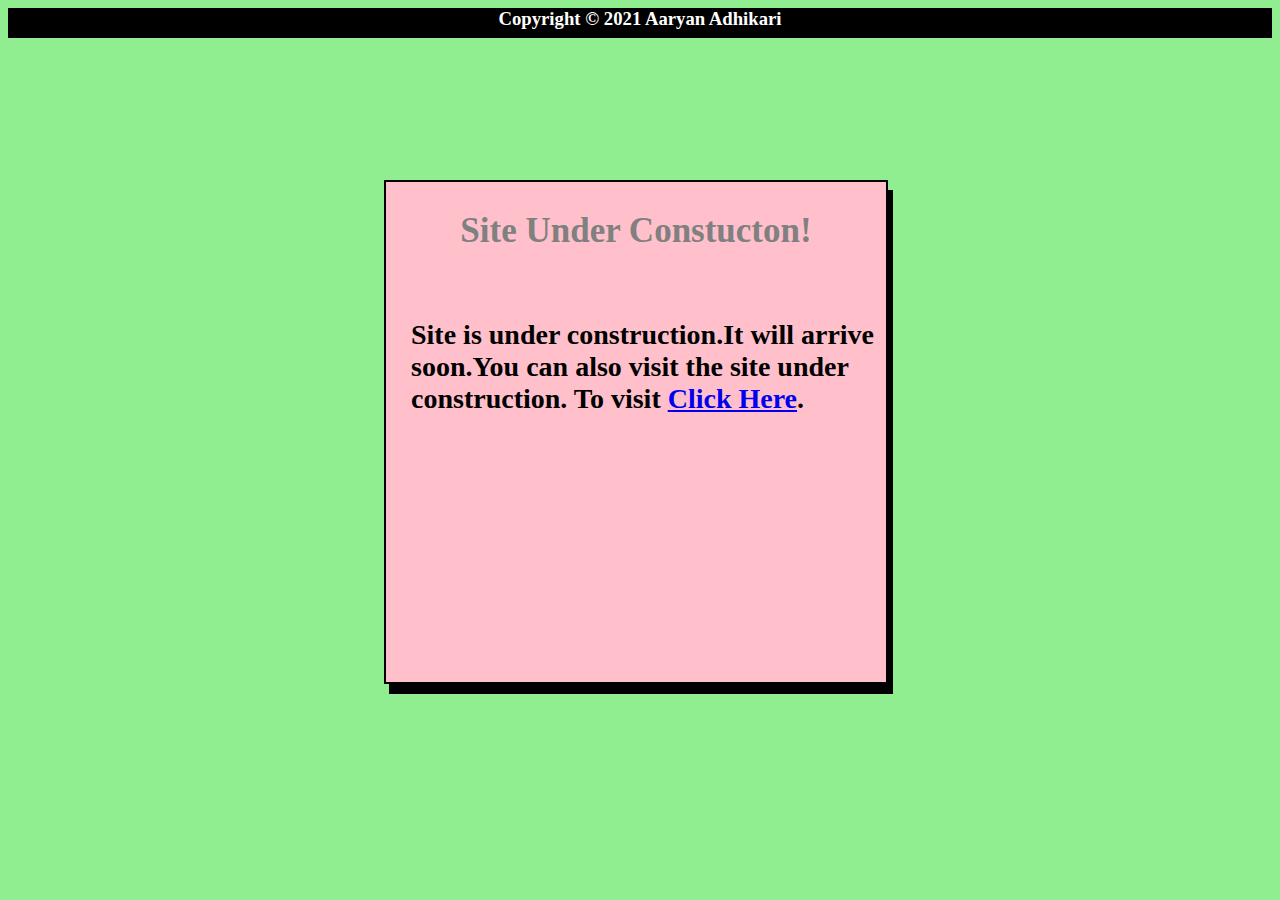
<file: index.html>
<html>
<head>
<title>One Page Website</title>
<style>
body{background-color:lightgreen;}
.main-content{
width:500px;
height:500px;
justify-content:center;
display:flex;
border:2px solid black;
position:absolute;
top:20%;
left:30%;
background-color:pink;
box-shadow:5px 10px black;
}
h4{

top:20%;
position:absolute;
font-size:28px;
left:5%;
}
h2{
color:grey;
font-family:arial balck;
font-size:35px;
}
   #cpr{
      
      width:100%;
      height:30px;
      top:90%;
   }
</style>
</head>
<body>
<div class="main-content">
<h2>Site Under Constucton!<h2>
<br><br><br>
<h4>Site is under construction.It will arrive soon.You can also visit the site under construction. To visit <a href="onepagewebsite.html">Click Here</a>.<h4>
</div>
   <section style="background-color:black;width:100%;  height:30px;"id="cpr"><center><h3 style="color:white;">Copyright © 2021 Aaryan Adhikari</h3></center></section>
</body>
</html>
</file>
